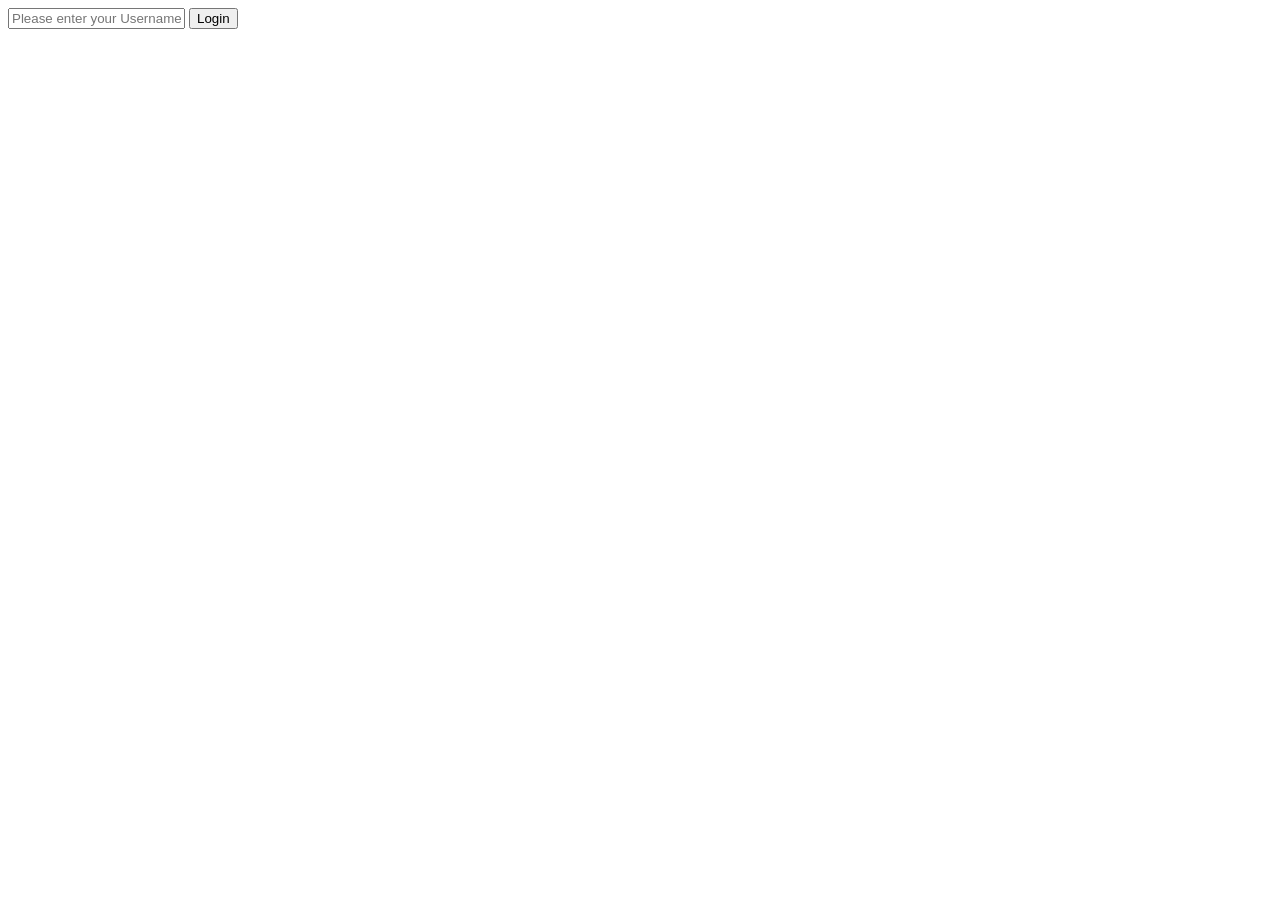
<file: templates/login.html>
<!DOCTYPE html>
<html>
    <input id='usernameInput' placeholder="Please enter your Username"/>
    <button onclick="login()">Login</button>
    <script>
        function login() {
            const username = document.getElementById('usernameInput').value;
            if(username.length > 0) {
                localStorage.setItem('username',username);
                window.Location.href = '/';
            } else {
                alert("Please enter a username");
            }
        }
    </script>
</html>
</file>
